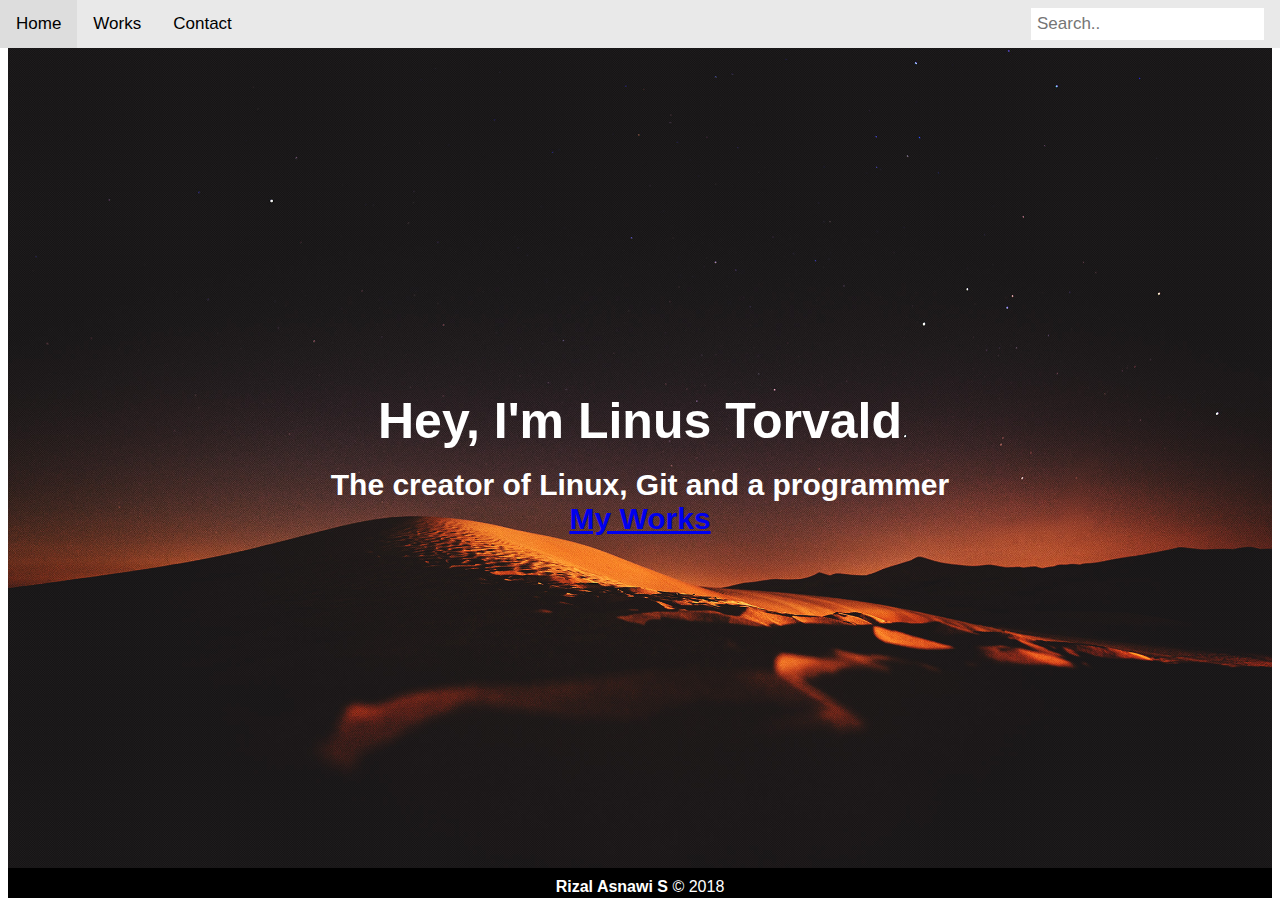
<file: index.html>
<!DOCTYPE html>

<html>
<!--Head-->
<head>
    <meta name="viewport" content="width=device-width, initial-scale=1">
    <link rel="stylesheet" href="css/main.css">
</head>

<!--Body starts here-->
<body>

  <!--Header Nav Bar-->
<header >
    <div class="topnav">
        <a href="index.html">Home</a>
        <a href="work.html">Works</a>
        <a href="contact.html">Contact</a>
        <input type="text" placeholder="Search..">
  </div>
</header>


<div class="starts">
    <img src="img/header-background.jpg">
       <h1 class="center">Hey, I'm Linus Torvald</h1>
       <h3 class="center">The creator of Linux, Git and a programmer<br>
        <a href="work.html">My Works</a></h3>
    </div>
 </div>

</body>

<!--Footer Starts Here-->
<footer>
    <p><strong>Rizal Asnawi S</strong> &copy; 2018</p>
</footer>


</html>
</file>
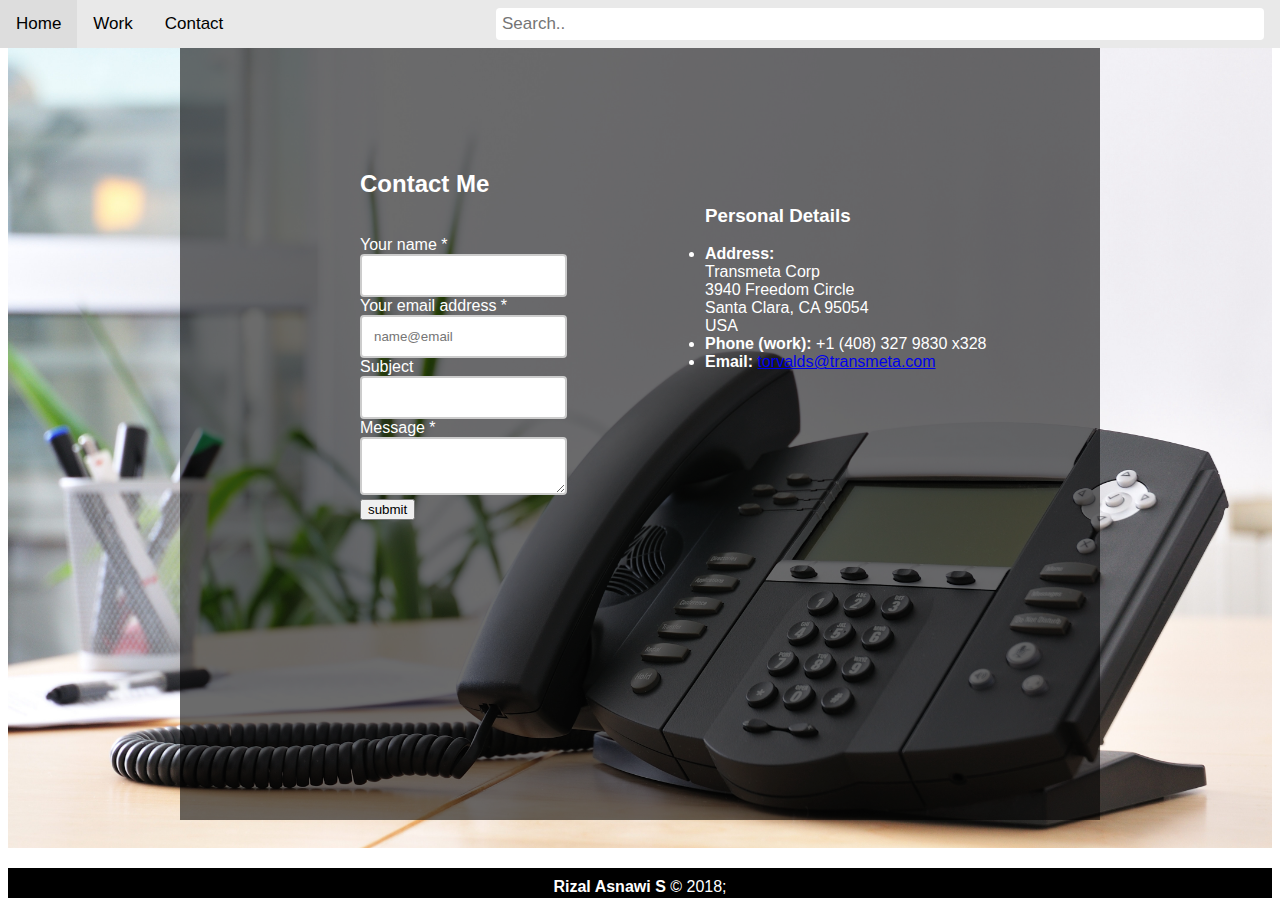
<file: contact.html>
<!DOCTYPE html>

<html>
<!--Head-->
<head>
    <meta name="viewport" content="width=device-width, initial-scale=1">
    <link rel="stylesheet" href="css/contact.css">
</head>

<!--Body starts here-->
<body>

  <!--Header Nav Bar-->
<header>
    <div class="topnav">
        <a href="index.html">Home</a>
        <a href="work.html">Work</a>
        <a href="contact.html">Contact</a>
        <input type="text" placeholder="Search..">
  </div>
</header>

 <!-- CONTACT---START-->
 <div class="containerContact">
        <img src="img/contact.jpg" style="width:100%;">
        <div class="text-blockContact">
                <div class="row">
                        <div id="column">
                            <h2><strong>Contact Me</strong></h2><br>
                
                            <form>
                
                                <label>Your name *</label><br>
                                <input type="text">
                                <br>
                                <label>Your email address *</label><br>
                                <input type="email" placeholder="name@email">
                                <br>
                                <label>Subject</label><br>
                                <input type="text">
                                <br>
                                <label>Message *</label><br>
                                <textarea></textarea><br>
                                <input type="submit" value="submit">
                            </form>
                        </div>
                
                        <div id="column2">
                            
                            <br><br>
                            <h3> <strong>Personal Details</strong></h3>
                            <ul>
                                <li>
                                    <strong>Address:</strong><br>
                                    Transmeta Corp<br>
                                    3940 Freedom Circle<br>
                                    Santa Clara, CA 95054<br>
                                    USA
                                </li>
                                <li><strong>Phone (work):</strong> +1 (408) 327 9830 x328</li>
                                <li><strong>Email:</strong> <a href="torvalds@transmeta.com">torvalds@transmeta.com</a></li>
                            </ul>
                
                        </div>
                    </div>
        </div>
    </div>
    
    <!--CONTACT--END-->

<!--Footer Starts Here-->
<footer>
    <p><strong>Rizal Asnawi S</strong> &copy; 2018;</p>
</footer>


</html>
</file>
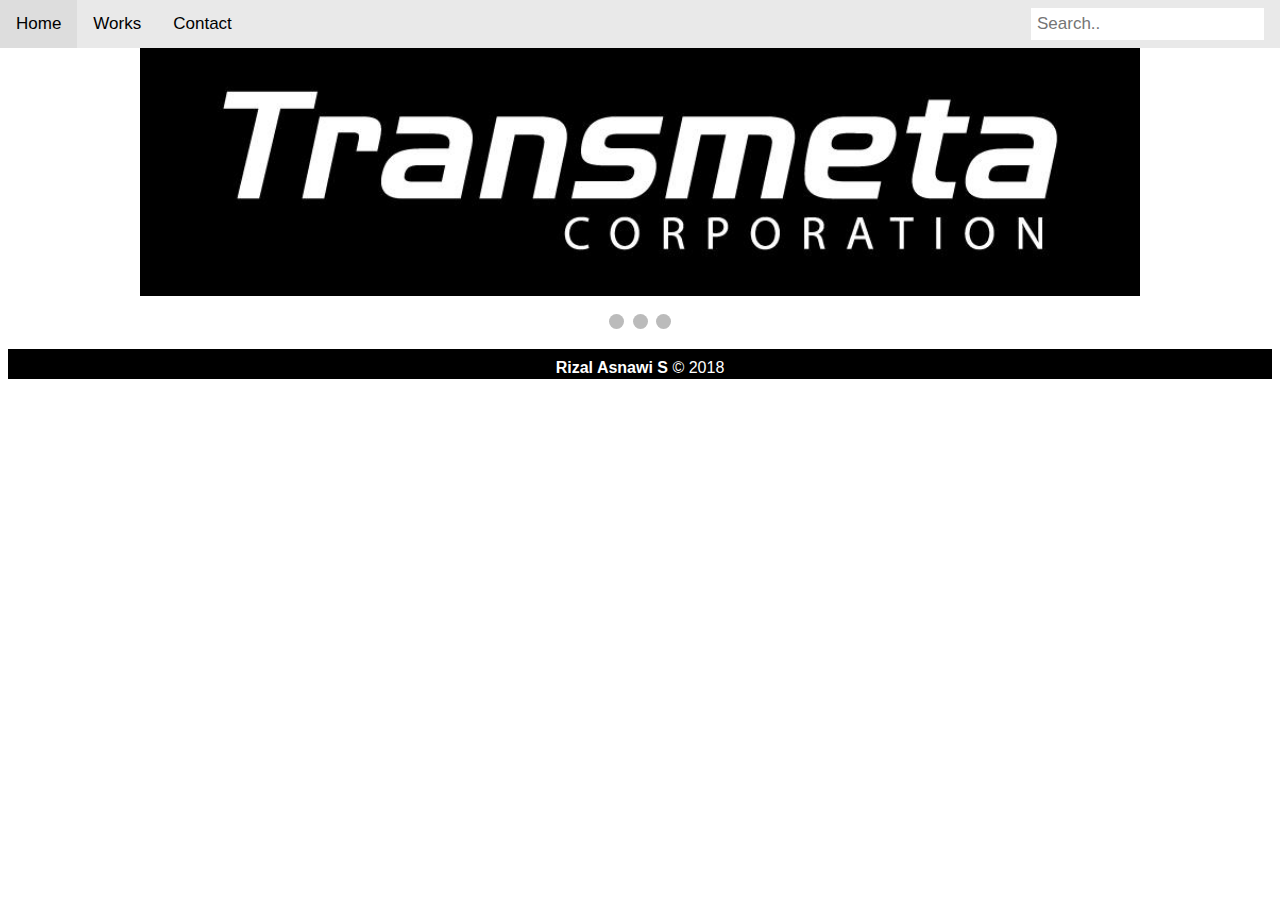
<file: work.html>
<!DOCTYPE html>
<html>
    
<head>
<meta name="viewport" content="width=device-width, initial-scale=1">
<link rel="stylesheet" href="css/work.css">
</head>

<body>

        <!--Header Nav Bar-->
      <header >
          <div class="topnav">
              <a href="index.html">Home</a>
              <a href="works.html">Works</a>
              <a href="contact.html">Contact</a>
              <input type="text" placeholder="Search..">
        </div>
      </header>
<br> <br>
<div class="slideshow-container">

<div class="mySlides fade">
  <img src="img/transmeta-logo.jpg" style="width:100%">
</div>

<div class="mySlides fade">
  <img src="img/linux-logo.jpg" style="width:100%">
</div>

<div class="mySlides fade">
  <img src="img/github-logo.jpg" style="width:100%">
</div>

</div>
<br>

<div style="text-align:center">
  <span class="dot"></span> 
  <span class="dot"></span> 
  <span class="dot"></span> 
</div>

<script src="js/time.js"></script>
</body>

<footer>
    <p><strong>Rizal Asnawi S</strong> &copy; 2018</p>
</footer>
</html>
</file>
<file: css/main.css>
html {
  background-color: white;
  font-family: "Montserrat", sans-serif;
}

header {
  width: 100%;
  top: 0;
  left: 0;
  position: fixed;
  z-index: 2;
}

.center {
  position: absolute;
  transform: translate(-50%, -50%);
  color: white;
  padding-left: 20px;
  padding-right: 20px;
  width: 100%;
}

.starts {
  bottom: 0;
  position: relative;
  text-align: center;
}

.starts img {
  top: 20px;
  position: relative;
  height: 100%;
  width: 100%;
}

.starts h1 {
  top: 45%;
  left: 50%;
  font-size: 50px;
  background-color: rgba(0, 0, 0, 0);
  color: white;
  font-weight: bold;
}

.starts h3{
    top: 55%;
    left: 50%;
    font-size: 30px;
    background-color: rgba(0, 0, 0, 0);
    color: white;
    font-weight: bold;
}

.topnav {
  overflow: hidden;
  background-color: #e9e9e9;
}

.topnav a {
  float: left;
  display: block;
  color: black;
  text-align: center;
  padding: 14px 16px;
  text-decoration: none;
  font-size: 17px;
}

.topnav a:hover {
  background-color: #ddd;
  color: black;
}

.topnav a.active {
  background-color: #2196F3;
  color: white;
}

.topnav input[type=text] {
  float: right;
  padding: 6px;
  margin-top: 8px;
  margin-right: 16px;
  border: none;
  font-size: 17px;
}

@media screen and (max-width: 480px) {
  .topnav a, .topnav input[type=text] {
    float: none;
    display: block;
    text-align: left;
    width: 100%;
    margin: 0;
    padding: 14px;
  }
  .topnav input[type=text] {
    border: 1px solid #ccc;  
  }
} 

footer{
    top: 5px;
    clear: left;
    background-color: black;
    height: 30px;
}

footer p{
    color: white;
    padding-top: 10px;
    text-align: center
}
</file>
<file: css/contact.css>
html {
  background-color: white;
  font-family: "Montserrat", sans-serif;
}

header {
  width: 100%;
  top: 0;
  left: 0;
  position: fixed;
  z-index: 2;
}

.center {
  position: absolute;
  transform: translate(-50%, -50%);
  color: white;
  padding-left: 20px;
  padding-right: 20px;
  width: 100%;
}

.topnav {
  overflow: hidden;
  background-color: #e9e9e9;
}

.topnav a {
  float: left;
  display: block;
  color: black;
  text-align: center;
  padding: 14px 16px;
  text-decoration: none;
  font-size: 17px;
}

.topnav a:hover {
  background-color: #ddd;
  color: black;
}

.topnav a.active {
  background-color: #2196F3;
  color: white;
}

.topnav input[type=text] {
  float: right;
  padding: 6px;
  margin-top: 8px;
  margin-right: 16px;
  border: none;
  font-size: 17px;
}

@media screen and (max-width: 480px) {
  .topnav a, .topnav input[type=text] {
    float: none;
    display: block;
    text-align: left;
    width: 100%;
    margin: 0;
    padding: 14px;
  }
  .topnav input[type=text] {
    border: 1px solid #ccc;  
  }
} */
/* CONTACT--START */
.containerContact {
  position: relative;
}

.text-blockContact {
  position: absolute;
  top:30px;
  bottom: 80px;
  right: 180px;
  left:180px;
  background-color: rgba(0, 0, 0, 0.582);
  color: white;
  padding-left: 180px;
  padding-right: 50px;
  padding-top: 120px;
  font-size: 16px;
  text-align: justify;
}

.row {
  width: 100%;
  
}

.row #column {
  width: 50%;
  float: left;
}

.column2 {
  float: right;
  width: 40%;
}

input[type="text"],
select,
textarea {
  width: 60%;
  padding: 12px;
  border: 2px solid #ccc;
  border-radius: 4px;
  box-sizing: border-box;
  resize: vertical;
}

input[type="email"] {
  width: 60%;
  padding: 12px;
  border: 2px solid #ccc;
  border-radius: 4px;
  box-sizing: border-box;
  resize: vertical;
}


footer{
    top: 10px;
    clear: left;
    background-color: black;
    height: 30px;
}

footer p{
    color: white;
    padding-top: 10px;
    text-align: center
}
</file>
<file: css/work.css>
html {
    background-color: white;
    font-family: "Montserrat", sans-serif;
  }
  
  header {
    width: 100%;
    top: 0;
    left: 0;
    position: fixed;
    z-index: 2;
  }
  
  .center {
    position: absolute;
    transform: translate(-50%, -50%);
    color: white;
    padding-left: 20px;
    padding-right: 20px;
    width: 100%;
  }
  
  .starts {
    bottom: 0;
    position: relative;
    text-align: center;
  }
  
  .starts img {
    top: 20px;
    position: relative;
    height: 100%;
    width: 100%;
  }
  
  .starts h1 {
    top: 45%;
    left: 50%;
    font-size: 50px;
    background-color: rgba(0, 0, 0, 0);
    color: white;
    font-weight: bold;
  }
  
  .starts h3{
      top: 55%;
      left: 50%;
      font-size: 30px;
      background-color: rgba(0, 0, 0, 0);
      color: white;
      font-weight: bold;
  }
  
  .topnav {
    overflow: hidden;
    background-color: #e9e9e9;
  }
  
  .topnav a {
    float: left;
    display: block;
    color: black;
    text-align: center;
    padding: 14px 16px;
    text-decoration: none;
    font-size: 17px;
  }
  
  .topnav a:hover {
    background-color: #ddd;
    color: black;
  }
  
  .topnav a.active {
    background-color: #2196F3;
    color: white;
  }
  
  .topnav input[type=text] {
    float: right;
    padding: 6px;
    margin-top: 8px;
    margin-right: 16px;
    border: none;
    font-size: 17px;
  }
  
  @media screen and (max-width: 480px) {
    .topnav a, .topnav input[type=text] {
      float: none;
      display: block;
      text-align: left;
      width: 100%;
      margin: 0;
      padding: 14px;
    }
    .topnav input[type=text] {
      border: 1px solid #ccc;  
    }
  } 
  
* {box-sizing: border-box;}
body {font-family: Verdana, sans-serif;}
.mySlides {display: none;}
img {vertical-align: middle;}

/* Slideshow container */
.slideshow-container {
  max-width: 1000px;
  
  position: relative;
  margin: auto;
}

/* The dots/bullets/indicators */
.dot {
  height: 15px;
  width: 15px;
  margin: 0 2px;
  background-color: #bbb;
  border-radius: 50%;
  display: inline-block;
  transition: background-color 0.6s ease;
}

.active {
  background-color: #717171;
}

/* Fading animation */
.fade {
  -webkit-animation-name: fade;
  -webkit-animation-duration: 1.5s;
  animation-name: fade;
  animation-duration: 1.5s;
}

@-webkit-keyframes fade {
  from {opacity: .4} 
  to {opacity: 1}
}

@keyframes fade {
  from {opacity: .4} 
  to {opacity: 1}
}

/* On smaller screens, decrease text size */
@media only screen and (max-width: 300px) {
  .text {font-size: 11px}
}

footer {
    top: 5px;
    clear: left;
    background-color:black;
    height: 30px;
  }
  
  footer p {
    color: white;
    padding-top: 10px;
    text-align: center;
  }
</file>
